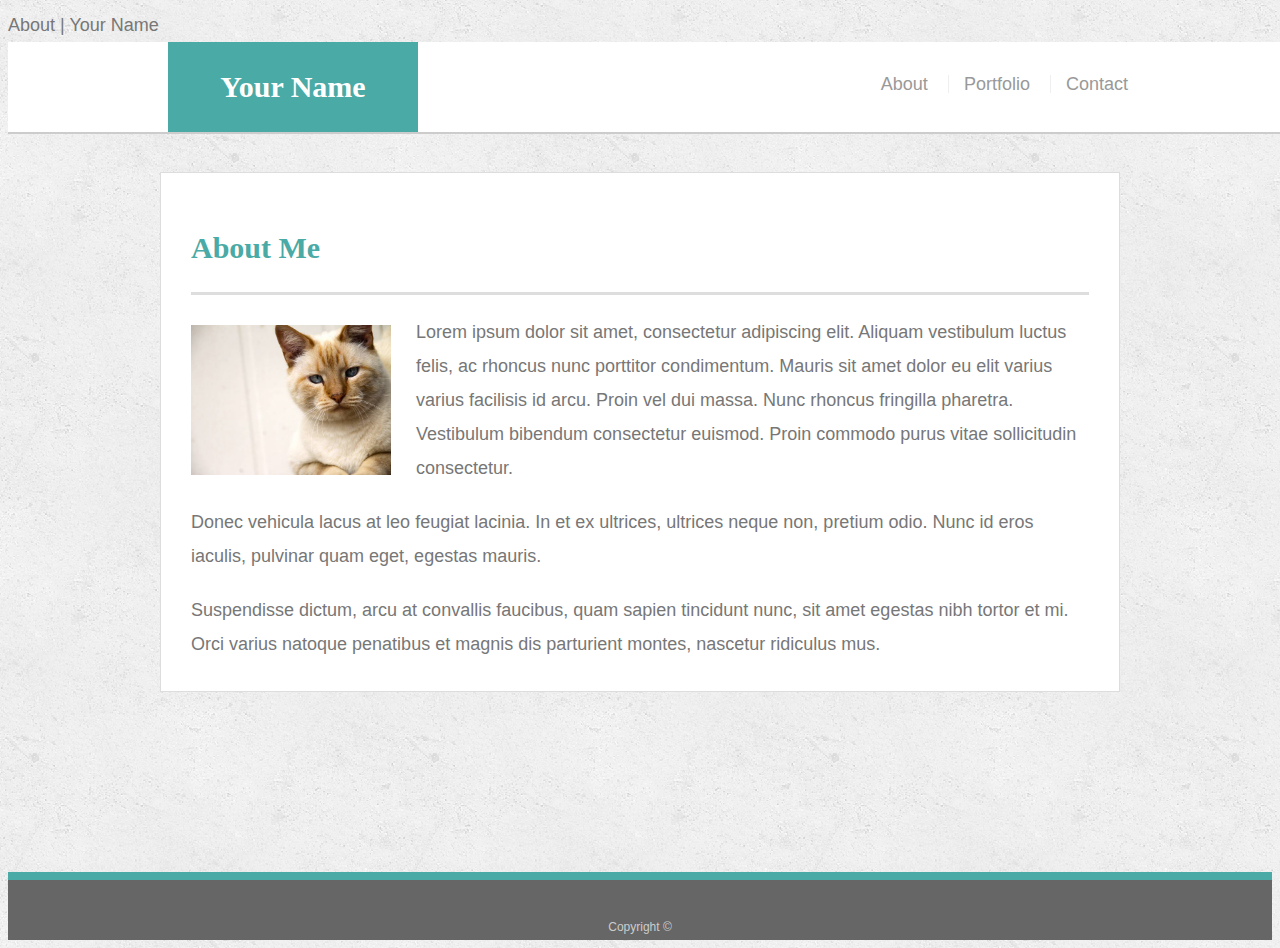
<file: recommended-homework-solution/index.html>
<!doctype html>
<html lang="en-us">

<head>
  <meta charset="UTF-8">
  <meta name="viewport" content="width=device-width, initial-scale=1"
  
  <title>About | Your Name</title>
  <link rel="stylesheet" type="text/css" href="assets/css/style.css">
</head>

<body>

  <header id="masthead">
    <div class="container">
      <a href="index.html" id="logo">Your Name</a>
      <nav>
        <a href="index.html">About</a>
        <a href="portfolio.html">Portfolio</a>
        <a href="contact.html">Contact</a>
      </nav>
    </div>
  </header>

  <div id="main-container" class="container">
    <section class="main-section">
      <h1>About Me</h1>

      <img src="assets/images/cat.jpg" class="auth-image" alt="Your Name">

      <p>Lorem ipsum dolor sit amet, consectetur adipiscing elit. Aliquam vestibulum luctus felis, ac rhoncus nunc porttitor condimentum. Mauris sit amet dolor eu elit varius varius facilisis id arcu. Proin vel dui massa. Nunc rhoncus fringilla pharetra. Vestibulum bibendum consectetur euismod. Proin commodo purus vitae sollicitudin consectetur.</p>

      <p>Donec vehicula lacus at leo feugiat lacinia. In et ex ultrices, ultrices neque non, pretium odio. Nunc id eros iaculis, pulvinar quam eget, egestas mauris.</p>

      <p>Suspendisse dictum, arcu at convallis faucibus, quam sapien tincidunt nunc, sit amet egestas nibh tortor et mi. Orci varius natoque penatibus et magnis dis parturient montes, nascetur ridiculus mus.</p>

    </section>

  </div>

  <footer>
    <div class="container">
      Copyright &copy; 
    </div>
  </footer>
</body>

</html>
</file>
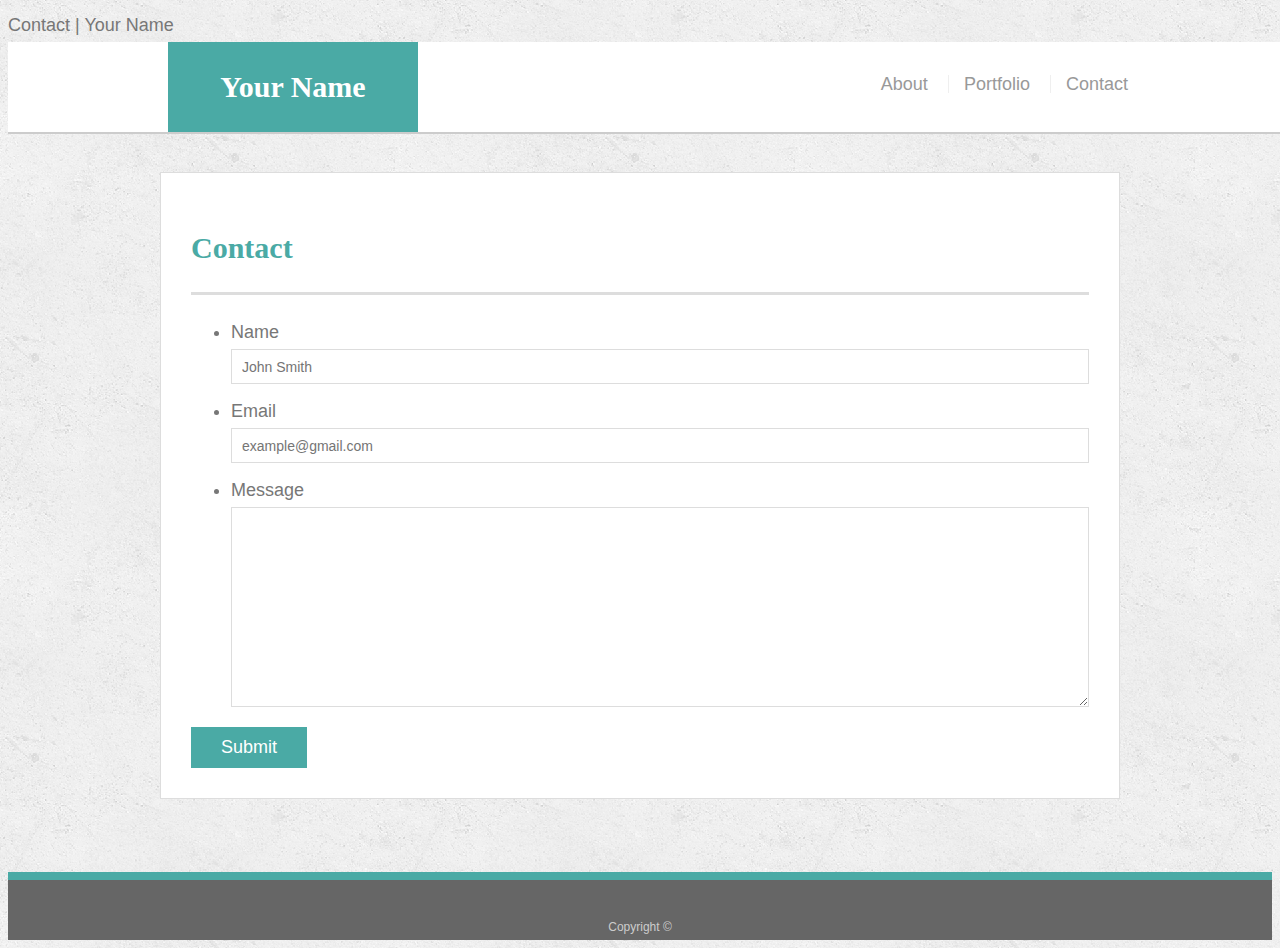
<file: recommended-homework-solution/contact.html>
<!doctype html>
<html lang="en-us">

<head>
  <meta charset="UTF-8">
  <meta name="viewport" content="width=device-width, initial-scale=1"
  
  <title>Contact | Your Name</title>
  <link rel="stylesheet" type="text/css" href="assets/css/style.css">
</head>

<body>

  <header id="masthead">
    <div class="container">
      <a href="index.html" id="logo">Your Name</a>
      <nav>
        <a href="index.html">About</a>
        <a href="portfolio.html">Portfolio</a>
        <a href="contact.html">Contact</a>
      </nav>
    </div>
  </header>

  <div id="main-container" class="container">
    <section class="main-section">
      <h1>Contact</h1>

      <form id="contact-form">
        <ul>
          <li>
            <label for="name">Name</label>
            <input type="text" id="name" name="name" placeholder="John Smith" required="required">
          </li>
          <li>
            <label for="email">Email</label>
            <input type="email" id="email" name="email" placeholder="example@gmail.com" required="required">
          </li>
          <li>
            <label for="message">Message</label>
            <textarea id="message" name="message" required="required"></textarea>
          </li>
        </ul>
        <input type="submit">
      </form>

    </section>

  </div>

  <footer>
    <div class="container">
      Copyright &copy; 
    </div>
  </footer>
</body>

</html>
</file>
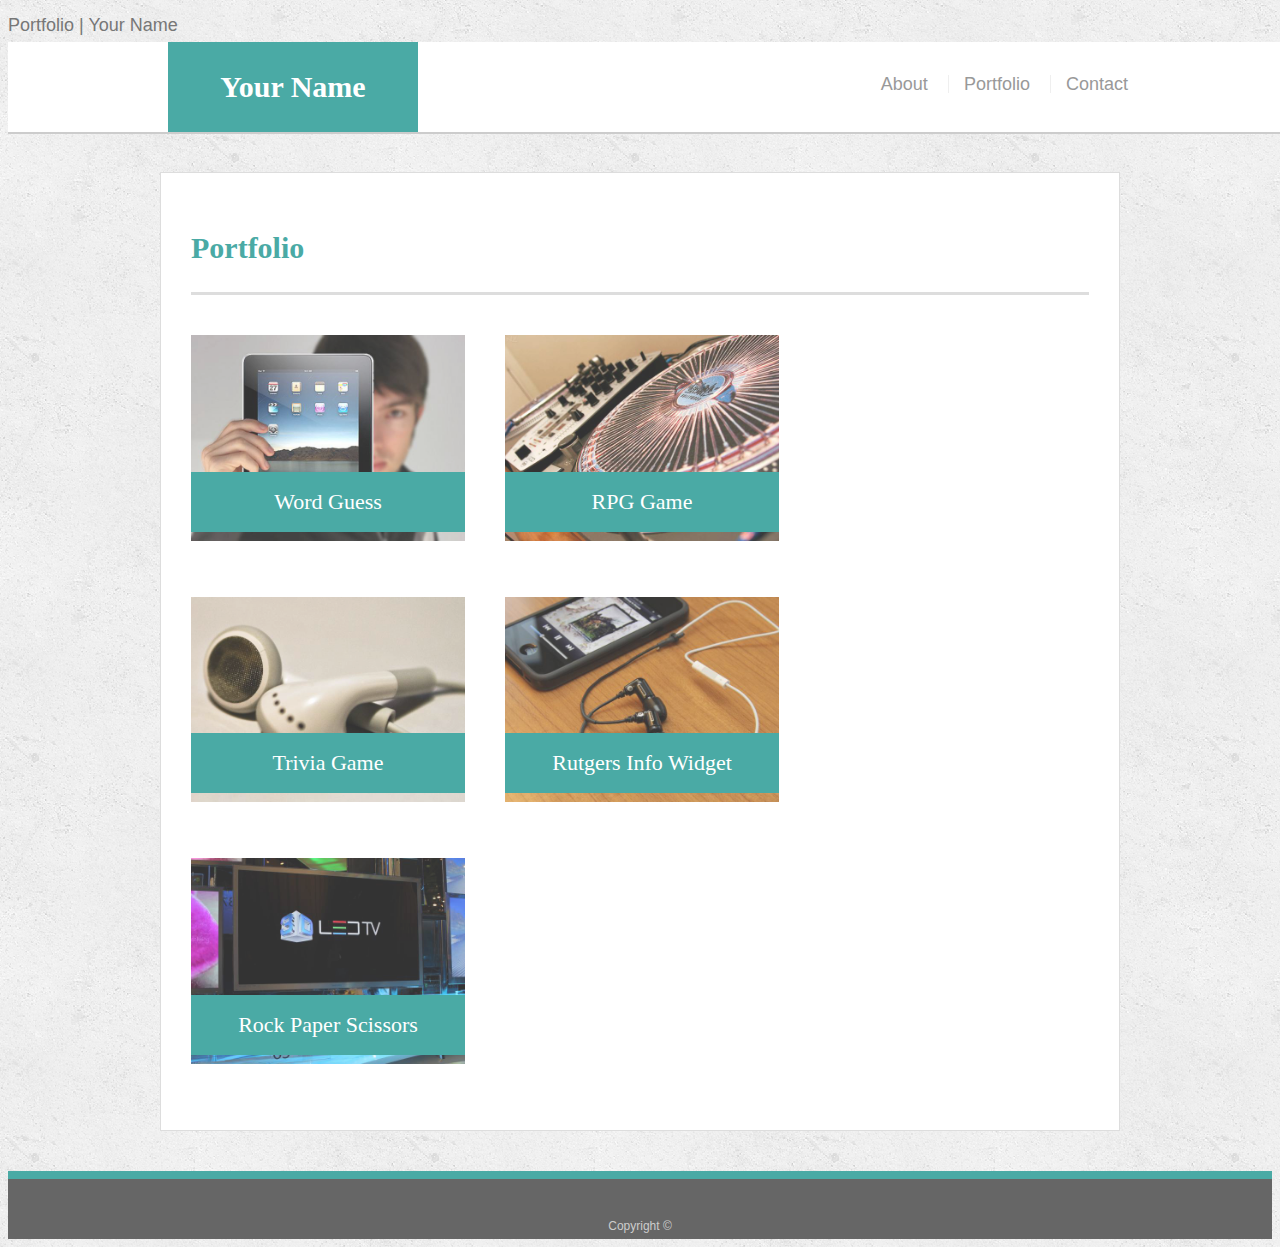
<file: recommended-homework-solution/portfolio.html>
<!doctype html>
<html lang="en-us">

<head>
  <meta charset="UTF-8">
  <meta name="viewport" content="width=device-width, initial-scale=1"
  
  <title>Portfolio | Your Name</title>
  <link rel="stylesheet" type="text/css" href="assets/css/style.css">
</head>

<body>

  <header id="masthead">
    <div class="container">
      <a href="index.html" id="logo">Your Name</a>
      <nav>
        <a href="index.html">About</a>
        <a href="portfolio.html">Portfolio</a>
        <a href="contact.html">Contact</a>
      </nav>
    </div>
  </header>

  <div id="main-container" class="container">
    <section class="main-section">
      <h1>Portfolio</h1>

      <div class="work">
        <img src="assets/images/technics-q-c-640-480-1.jpg" alt="Word Guess">

        <h3>Word Guess</h3>
      </div>
      <div class="work">
        <img src="assets/images/technics-q-c-640-480-2.jpg" alt="RPG Game">

        <h3>RPG Game</h3>
      </div>
      <div class="work">
        <img src="assets/images/technics-q-c-640-480-5.jpg" alt="Trivia Game">

        <h3>Trivia Game</h3>
      </div>
      <div class="work">
        <img src="assets/images/technics-q-c-640-480-7.jpg" alt="Rutgers Info Widget">

        <h3>Rutgers Info Widget</h3>
      </div>
      <div class="work">
        <img src="assets/images/technics-q-c-640-480-9.jpg" alt="Rock Paper Scissors">

        <h3>Rock Paper Scissors</h3>
      </div>

    </section>

  </div>

  <footer>
    <div class="container">
      Copyright &copy;
    </div>
  </footer>
</body>

</html>
</file>
<file: recommended-homework-solution/assets/css/style.css>
body {
  font-family: Arial, "Helvetica Neue", Helvetica, sans-serif;
  font-size: 18px;
  line-height: 34px;
  color: #777777;
  background: url("../images/concrete_seamless.png");
}

* {
  box-sizing: border-box;
}

/* general */

.container {
  width: 100%;
  max-width: 960px;
  margin: 0 auto;
  clear: both;
}

h1,
h2,
h3,
p {
  margin-bottom: 20px;
}

p:last-child {
  margin-bottom: 0;
}

h1,
h2,
h3 {
  font-family: Georgia, Times, "Times New Roman", serif;
  font-weight: 700;
  color: #4aaaa5;
}

h1 {
  padding-bottom: 20px;
  font-size: 30px;
  line-height: 49px;
  border-bottom: 3px solid #dddddd;
}

h2,
h3 {
  font-size: 22px;
}

/* header */

#masthead {
  position: fixed;
  z-index: 99;
  width: 100%;
  margin: 0 0 30px;
  overflow: auto;
  color: #ffffff;
  background: #ffffff;
  border-bottom: 2px solid #cccccc;
}

#logo {
  float: left;
  width: 250px;
  height: 90px;
  font-family: Georgia, Times, "Times New Roman", serif;
  font-size: 30px;
  font-weight: 700;
  line-height: 90px;
  color: #ffffff;
  text-align: center;
  text-decoration: none;
  background: #4aaaa5;
}

nav {
  float: right;
  margin-top: 25px;
}

nav a {
  display: inline-block;
  padding-left: 15px;
  margin-left: 15px;
  line-height: 18px;
  color: #999;
  text-decoration: none;
  border-left: 1px solid #efefef;
}

nav a:first-child {
  border-left: 0 none;
}

/* footer */

footer {
  padding: 30px 0;
  clear: both;
  font-size: 12px;
  color: #ffffff;
  color: #cccccc;
  text-align: center;
  background: #666666;
  border-top: 8px solid #4aaaa5;
  height: 50px;
}

h3, h2 {
  padding-bottom: 20px;
  margin-bottom: 15px;
  line-height: 22px;
  border-bottom: 2px solid #eeeeee;
}

/* main */

#main-container {
  padding-top: 130px;
  min-height: calc(100vh - 70px);
}

.main-section {
  float: left;
  width: 100%;
  max-width: 960px;
  padding: 30px;
  margin: 0 0 40px;
  background: #ffffff;
  border: 1px solid #dddddd;
}

/* portfolio page */

.work {
  position: relative;
  float: left;
  width: 274px;
  margin: 20px 0 25px;
  overflow: auto;
}

.work:nth-child(even) {
  margin-right: 40px;
}

.work img {
  width: 100%;
  border: 0 none;
  opacity: 0.8;
}

.work h3 {
  position: absolute;
  bottom: 20px;
  width: 100%;
  padding: 15px;
  margin-bottom: 0;
  font-weight: 300;
  line-height: 30px;
  color: #ffffff;
  text-align: center;
  background: #4aaaa5;
  border-bottom: 0;
}

.auth-image {
  float: left;
  width: 200px;
  height: auto;
  margin-top: 10px;
  margin-right: 25px;
}

/* contact page */

#contact-form ul {
  margin-bottom: 20px;
}

#contact-form li {
  margin-bottom: 10px;
}

label,
input[type=text],
input[type=email],
textarea {
  display: block;
  width: 100%;
}

input[type=text],
input[type=email],
textarea {
  height: 35px;
  padding: 0 10px;
  font-size: 14px;
  border: 1px solid #dddddd;
}

textarea {
  height: 200px;
}

input[type=submit] {
  padding: 10px 30px;
  font-size: 18px;
  color: #ffffff;
  cursor: pointer;
  background: #4aaaa5;
  border: 0 none;

}

/* Media Queries */


media screen and (max-width: 980px) {
  .container {
      margin-left: 20px;
      max-width: 768px;
  }

  #main-container {


  }

  .main-section {


  }

  .auth-image {

    
  }
  {

    media screen and (max-width: 768px) {
      .container {
          margin-left: 20px;
          max-width: 640px;
      }
    
      #main-container {
    
    
      }
    
      .main-section {
    
    
      }
    
      .auth-image {
    
        
{

  media screen and (max-width: 640px) {
    .container {
      position: static;
        margin-left: 20px;
    }
  
    #main-container {
  
  
    }
  
    .main-section {
  
  
    }
  
    .auth-image {

      {


      }
</file>
